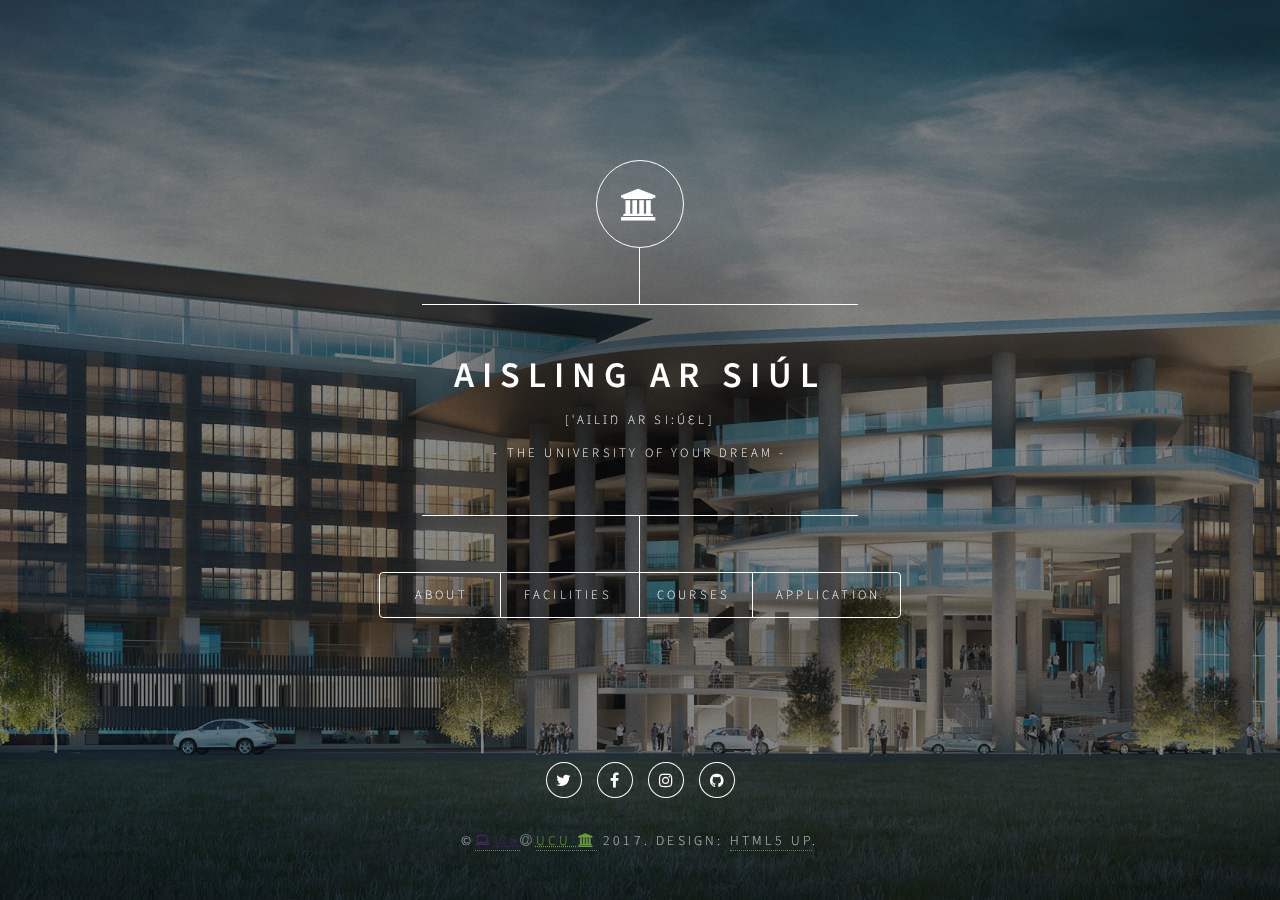
<file: new/index.html>
<!DOCTYPE HTML>
<!--
	Dimension by HTML5 UP
	html5up.net | @ajlkn
	Free for personal and commercial use under the CCA 3.0 license (html5up.net/license)
-->
<html>
	<head>
		<title>Aisling ar siúl University</title>
		<meta charset="utf-8" />
		<meta name="viewport" content="width=device-width, initial-scale=1, user-scalable=no" />
		<link rel="stylesheet" href="assets/css/main.css" />
		<!--[if lte IE 9]><link rel="stylesheet" href="assets/css/ie9.css" /><![endif]-->
		<noscript><link rel="stylesheet" href="assets/css/noscript.css" /></noscript>
	</head>
	<body>
		<!-- Wrapper -->
		<div id="wrapper">
			<!-- Header -->
			<header id="header">
				<div class="logo">
					<span class="icon fa-university"></span>
				</div>

				<div class="content">
					<div class="inner">
						<h1>AISLING AR SIÚL</h1>
						<p><!--[--><sup>[ˈaɪlɪŋ ar siːúɛl]</sup> <!--]--><br/>
						- The University of your dream -
					</p>
				</div>
			</div>
			<nav>
				<ul>
					<li><a href="#about">About</a></li>
					<li><a href="#experience">Facilities</a></li>
					<li><a href="#courses">Courses</a></li>
					<li><a href="#contact">Application</a></li>

					<!--<li><a href="#elements">Elements</a></li>-->
				</ul>
			</nav>
		</header>
		<!-- Main -->
		<div id="main">
			<!-- Intro -->
			<article id="about">
				<h2 class="major">About</h2>
				<span class="image main"><img src="images/pic01.jpg" alt="" /></span>
				<p>
					<h3>Mission statement:</h3>
				Aisling ar siur is an international community that provides everyone with the package of tools and ways to grow intellectually, spiritually and physically. Our students obtain important skills to live well, contribute to the community and to be successful professionals. </p>
				<p>
					<h3>Vision statement:</h3>
					Our vision is for the <b>Aisling ar Siúl University</b> to become the world’s most modern university with high quality education that is available to everyone who’s willing to improve the world. We want to bring education to a new level for the 21st century.
				</p>
				<p>
					<h3>CORE VALUES:</h3>
					<ol>
						<li>Respect towards all races, genders or any other minorities - <i>Diversity and Integrity</i></li>
						<li>Being open to exploring and sharing new ideas</li>
						<li>Hardworking and dedication - <i>Excellence, Creativity</i></li>
						<li>Continuing personal growth - <i>Passion</i></li>
						<li>Study, live and work in the community - <i>Collaboration</i></li>
					</ol>
				</p>
			</article>
			<!-- Work -->
			<article id="courses">
				<h2 class="major">Courses</h2>
				<span class="image main"><img src="images/pic02.jpg" alt="" /></span>
				<p>
					<h3>CS faculty</h3>
					<h4>Python for programmers</h4>
					Introduction to the world of CS for all students. Could be taken as a first CS course but at least some basic knowledge and experience in programming would help in successfully passing the course. The course teaches how to program using Python and shows following aspects of this programming language in detail: if-statements, lists, tuples, dictionaries, sets; elements of web development using Python and object-oriented programming.<br>
					<b>Prerequisites</b>: Prior programming experience is highly recommended<br><br>
					<h4>Computer Architecture</h4>
					Introduces students to the computer structure. Course goes in detail about old already out of use systems and the new ones. Students of this course will have the chance to gain practical knowledge through varies projects that will be organized in class.
					<br>
					<b>Prerequisites</b>: CS class in any programming language<br><br>
					<h4>Introduction to the Internet</h4>
					This course is introduction to the internet for CS students. It will focus on internet structure in general, some protocols and algorithms commonly used in this field. Basic web development skills will be gained through practical tasks.<br>
					<b>Prerequisites</b>: CS class in any programming language
				</p>
				<p>
					<h3>Science faculty</h3>
					<h4>General Chemistry</h4>
					The course is heavily bases on high school’s knowledge of chemistry and goes into detail about everything learned there. Topics include: the elements and periodic table, chemical reactions and gases.<br>
					<b>Prerequisites</b>: High school chemistry<br><br>
					<h4>Calculus</h4>
					Topics of the course will include: limits, differentials and integers. Course offers additional tasks for more advanced students.<br>
					<b>Prerequisites</b>: High school math<br><br>
					<h4>Mechanics and Relativity</h4>
					Course is intended for students with excellent achievements in calculus and is also recommended for those considering physics major. The course concentrates on kinematics, dynamics, work and energy.<br>
					<b>Prerequisites</b>: Calculus
				</p>
				<p>
					<h3>Economics faculty</h3>
					<h4>Introduction to Economics</h4>
					An introductory course about economic field. First part of the courses focuses on history and theory of economics. The second part is supposed to give students more practical knowledge in micro and macroeconomics.<br>
					<b>Prerequisites</b>: None. Course available for all students<br><br>
					<h4>Industrial Organization</h4>
					This course goes in detail about structure and mechanisms of national production. Touches such topics as market economy and structure, business behavior.<br>
					<b>Prerequisites</b>: Introduction to economics<br><br>
					<h4>Financial Economics</h4>
					Course focuses on financial system’s structure and its role in the economic system in general.<br>
					<b>Prerequisites</b>: Introduction to economics or statistics
				</p>
			</article>
			<!-- Student Experience -->
			<article id="experience">
				<h2 class="major">Student Experience</h2>
				<span class="image main"><img src="images/students_globe.jpg" alt="" /></span>
				<p>
					<h3>Location:</h3>
				Our university campus is located in County Kerry, the South-west part of the Republic of Ireland. County Kerry is located near the Atlantic ocean and Gulf Stream so the climate here is warm. Kerry county is also the most mountainous region in Ireland which makes the scenery beautiful.</p>
				<p>
					<h3>Our facilities:</h3>
					<ul>
						<li>Large library with significant amount of ancient writings</li>
						<li>Sheep farm (for dissection and wool crafting)</li>
						<li>Distillery (for learning traditions and tasting)</li>
						<li>Fully equipped modern gym</li>
						<li>Dormitories that are available for every student</li>
						<li>Canteen and a cafeteria, with a 60% discount for students</li>
					</ul>
				</p>
			</article>
			<!-- Contact -->
			<article id="contact">
				<h2 class="major">Application Form</h2>
				<form method="post" action="#">
					<div class="field half first">
						<label for="name">Name</label>
						<input type="text" name="name" id="name" />
					</div>
					<div class="field half">
						<label for="surname">Surname</label>
						<input type="text" name="surname" id="surname" />
					</div>
					<div class="field half first">
						<label for="bdate">Date of birth (YYYY-MM-DD)</label>
						<input type="text" name="bdate" id="bdate" />
					</div>
					<div class="field half">
						<label for="email">Email</label>
						<input type="text" name="email" id="email" />
					</div>

					<div class="field half first">
							<label for="edulvl">Faculty</label>
							<div class="select-wrapper">
								<select name="edulvl" id="edulvl">
									<option value="">-</option>
									<option value="1">Undergraduate</option>
									<option value="2">Graduate</option>
								</select>
							</div>
						</div>

					<div class="field half">
							<label for="faculty">Faculty</label>
							<div class="select-wrapper">
								<select name="faculty" id="faculty">
									<option value="">-</option>
									<option value="1">Computer Science</option>
									<option value="2">Economics</option>
									<option value="3">Science</option>
								</select>
							</div>
						</div>


					<div class="field first">
						<label for="resume">Link to your resume</label>
						<input type="text" name="resume" id="resume" />
					</div>
					<div class="field first">
						<label for="message">Motivation letter</label>
						<textarea name="message" id="message" rows="4"></textarea>
					</div>
					
					<ul class="actions">
						<li><input type="submit" value="Send Message" class="special" /></li>
						<li><input type="reset" value="Reset" /></li>
					</ul>
				</form>
			</article>
			<!-- Elements -->
			<article id="elements">
				<h2 class="major">Elements</h2>
				<section>
					<h3 class="major">Text</h3>
					<p>This is <b>bold</b> and this is <strong>strong</strong>. This is <i>italic</i> and this is <em>emphasized</em>.
						This is <sup>superscript</sup> text and this is <sub>subscript</sub> text.
						This is <u>underlined</u> and this is code: <code>for (;;) { ... }</code>. Finally, <a href="#">this is a link</a>.</p>
						<hr />
						<h2>Heading Level 2</h2>
						<h3>Heading Level 3</h3>
						<h4>Heading Level 4</h4>
						<h5>Heading Level 5</h5>
						<h6>Heading Level 6</h6>
						<hr />
						<h4>Blockquote</h4>
					<blockquote>Fringilla nisl. Donec accumsan interdum nisi, quis tincidunt felis sagittis eget tempus euismod. Vestibulum ante ipsum primis in faucibus vestibulum. Blandit adipiscing eu felis iaculis volutpat ac adipiscing accumsan faucibus. Vestibulum ante ipsum primis in faucibus lorem ipsum dolor sit amet nullam adipiscing eu felis.</blockquote>
					<h4>Preformatted</h4>
					<pre><code>i = 0;
						while (!deck.isInOrder()) {
						    print 'Iteration ' + i;
						    deck.shuffle();
						    i++;
						}
					print 'It took ' + i + ' iterations to sort the deck.';</code></pre>
				</section>
				<section>
					<h3 class="major">Lists</h3>
					<h4>Unordered</h4>
					<ul>
						<li>Dolor pulvinar etiam.</li>
						<li>Sagittis adipiscing.</li>
						<li>Felis enim feugiat.</li>
					</ul>
					<h4>Alternate</h4>
					<ul class="alt">
						<li>Dolor pulvinar etiam.</li>
						<li>Sagittis adipiscing.</li>
						<li>Felis enim feugiat.</li>
					</ul>
					<h4>Ordered</h4>
					<ol>
						<li>Dolor pulvinar etiam.</li>
						<li>Etiam vel felis viverra.</li>
						<li>Felis enim feugiat.</li>
						<li>Dolor pulvinar etiam.</li>
						<li>Etiam vel felis lorem.</li>
						<li>Felis enim et feugiat.</li>
					</ol>
					<h4>Icons</h4>
					<ul class="icons">
						<li><a href="#" class="icon fa-twitter"><span class="label">Twitter</span></a></li>
						<li><a href="#" class="icon fa-facebook"><span class="label">Facebook</span></a></li>
						<li><a href="#" class="icon fa-instagram"><span class="label">Instagram</span></a></li>
						<li><a href="#" class="icon fa-github"><span class="label">Github</span></a></li>
					</ul>
					<h4>Actions</h4>
					<ul class="actions">
						<li><a href="#" class="button special">Default</a></li>
						<li><a href="#" class="button">Default</a></li>
					</ul>
					<ul class="actions vertical">
						<li><a href="#" class="button special">Default</a></li>
						<li><a href="#" class="button">Default</a></li>
					</ul>
				</section>
				<section>
					<h3 class="major">Table</h3>
					<h4>Default</h4>
					<div class="table-wrapper">
						<table>
							<thead>
								<tr>
									<th>Name</th>
									<th>Description</th>
									<th>Price</th>
								</tr>
							</thead>
							<tbody>
								<tr>
									<td>Item One</td>
									<td>Ante turpis integer aliquet porttitor.</td>
									<td>29.99</td>
								</tr>
								<tr>
									<td>Item Two</td>
									<td>Vis ac commodo adipiscing arcu aliquet.</td>
									<td>19.99</td>
								</tr>
								<tr>
									<td>Item Three</td>
									<td> Morbi faucibus arcu accumsan lorem.</td>
									<td>29.99</td>
								</tr>
								<tr>
									<td>Item Four</td>
									<td>Vitae integer tempus condimentum.</td>
									<td>19.99</td>
								</tr>
								<tr>
									<td>Item Five</td>
									<td>Ante turpis integer aliquet porttitor.</td>
									<td>29.99</td>
								</tr>
							</tbody>
							<tfoot>
							<tr>
								<td colspan="2"></td>
								<td>100.00</td>
							</tr>
							</tfoot>
						</table>
					</div>
					<h4>Alternate</h4>
					<div class="table-wrapper">
						<table class="alt">
							<thead>
								<tr>
									<th>Name</th>
									<th>Description</th>
									<th>Price</th>
								</tr>
							</thead>
							<tbody>
								<tr>
									<td>Item One</td>
									<td>Ante turpis integer aliquet porttitor.</td>
									<td>29.99</td>
								</tr>
								<tr>
									<td>Item Two</td>
									<td>Vis ac commodo adipiscing arcu aliquet.</td>
									<td>19.99</td>
								</tr>
								<tr>
									<td>Item Three</td>
									<td> Morbi faucibus arcu accumsan lorem.</td>
									<td>29.99</td>
								</tr>
								<tr>
									<td>Item Four</td>
									<td>Vitae integer tempus condimentum.</td>
									<td>19.99</td>
								</tr>
								<tr>
									<td>Item Five</td>
									<td>Ante turpis integer aliquet porttitor.</td>
									<td>29.99</td>
								</tr>
							</tbody>
							<tfoot>
							<tr>
								<td colspan="2"></td>
								<td>100.00</td>
							</tr>
							</tfoot>
						</table>
					</div>
				</section>
				<section>
					<h3 class="major">Buttons</h3>
					<ul class="actions">
						<li><a href="#" class="button special">Special</a></li>
						<li><a href="#" class="button">Default</a></li>
					</ul>
					<ul class="actions">
						<li><a href="#" class="button">Default</a></li>
						<li><a href="#" class="button small">Small</a></li>
					</ul>
					<ul class="actions">
						<li><a href="#" class="button special icon fa-download">Icon</a></li>
						<li><a href="#" class="button icon fa-download">Icon</a></li>
					</ul>
					<ul class="actions">
						<li><span class="button special disabled">Disabled</span></li>
						<li><span class="button disabled">Disabled</span></li>
					</ul>
				</section>
				<section>
					<h3 class="major">Form</h3>
					<form method="post" action="#">
						<div class="field half first">
							<label for="demo-name">Name</label>
							<input type="text" name="demo-name" id="demo-name" value="" placeholder="Jane Doe" />
						</div>
						<div class="field half">
							<label for="demo-email">Email</label>
							<input type="email" name="demo-email" id="demo-email" value="" placeholder="jane@untitled.tld" />
						</div>
						<div class="field">
							<label for="demo-category">Category</label>
							<div class="select-wrapper">
								<select name="demo-category" id="demo-category">
									<option value="">-</option>
									<option value="1">Manufacturing</option>
									<option value="1">Shipping</option>
									<option value="1">Administration</option>
									<option value="1">Human Resources</option>
								</select>
							</div>
						</div>
						<div class="field half first">
							<input type="radio" id="demo-priority-low" name="demo-priority" checked>
							<label for="demo-priority-low">Low</label>
						</div>
						<div class="field half">
							<input type="radio" id="demo-priority-high" name="demo-priority">
							<label for="demo-priority-high">High</label>
						</div>
						<div class="field half first">
							<input type="checkbox" id="demo-copy" name="demo-copy">
							<label for="demo-copy">Email me a copy</label>
						</div>
						<div class="field half">
							<input type="checkbox" id="demo-human" name="demo-human" checked>
							<label for="demo-human">Not a robot</label>
						</div>
						<div class="field">
							<label for="demo-message">Message</label>
							<textarea name="demo-message" id="demo-message" placeholder="Enter your message" rows="6"></textarea>
						</div>
						<ul class="actions">
							<li><input type="submit" value="Send Message" class="special" /></li>
							<li><input type="reset" value="Reset" /></li>
						</ul>
					</form>
				</section>
			</article>
		</div>
		<!-- Footer -->
		<footer id="footer">
		<ul class="icons">
					<li><a href="#" class="icon fa-twitter"><span class="label">Twitter</span></a></li>
					<li><a href="#" class="icon fa-facebook"><span class="label">Facebook</span></a></li>
					<li><a href="#" class="icon fa-instagram"><span class="label">Instagram</span></a></li>
					<li><a href="#" class="icon fa-github"><span class="label">GitHub</span></a></li>
				</ul>
			<p class="copyright">&copy;<a href="http://cs.ucu.edu.ua/en/" target="_blank"><span style="color:#631F8B;"><abbr title="Computer Science"><i class="fa fa-laptop" aria-hidden="true"></i> CS</abbr></span></a><span style="color:#8F9095;"><i class="fa fa-at" aria-hidden="true"></i></span><a href="http://ucu.edu.ua/eng/" target="_blank"><span style="color:#84C543;"><abbr title="Ukrainian Catholic University">UCU <i class="fa fa-university" aria-hidden="true"></i></abbr></span></a> 2017. Design: <a href="https://html5up.net">HTML5 UP</a>.</p>
		</footer>
	</div>
	<!-- BG -->
	<div id="bg"></div>
	<!-- Scripts -->
	<script src="assets/js/jquery.min.js"></script>
	<script src="assets/js/skel.min.js"></script>
	<script src="assets/js/util.js"></script>
	<script src="assets/js/main.js"></script>
</body>
</html>
</file>
<file: new/assets/css/ie9.css>
/*
	Dimension by HTML5 UP
	html5up.net | @ajlkn
	Free for personal and commercial use under the CCA 3.0 license (html5up.net/license)
*/

/* BG */

	#bg:before {
		background: rgba(19, 21, 25, 0.5);
	}

/* Header */

	#header .logo {
		margin: 0 auto;
	}

	#header .content {
		display: inline-block;
	}

	#header nav ul {
		display: inline-block;
	}

		#header nav ul li {
			display: inline-block;
		}

/* Main */

	#main article {
		margin: 0 auto;
	}
</file>
<file: new/assets/css/noscript.css>
/*
	Dimension by HTML5 UP
	html5up.net | @ajlkn
	Free for personal and commercial use under the CCA 3.0 license (html5up.net/license)
*/

/* Main */

	#main article {
		opacity: 1;
		margin: 4rem 0 0 0;
	}
</file>
<file: new/assets/css/main.css>
@import url(font-awesome.min.css);
@import url("https://fonts.googleapis.com/css?family=Source+Sans+Pro:300italic,600italic,300,600");

/*
	Dimension by HTML5 UP
	html5up.net | @ajlkn
	Free for personal and commercial use under the CCA 3.0 license (html5up.net/license)
*/

/* Reset */

	html, body, div, span, applet, object, iframe, h1, h2, h3, h4, h5, h6, p, blockquote, pre, a, abbr, acronym, address, big, cite, code, del, dfn, em, img, ins, kbd, q, s, samp, small, strike, strong, sub, sup, tt, var, b, u, i, center, dl, dt, dd, ol, ul, li, fieldset, form, label, legend, table, caption, tbody, tfoot, thead, tr, th, td, article, aside, canvas, details, embed, figure, figcaption, footer, header, hgroup, menu, nav, output, ruby, section, summary, time, mark, audio, video {
		margin: 0;
		padding: 0;
		border: 0;
		font-size: 100%;
		font: inherit;
		vertical-align: baseline;
	}

	article, aside, details, figcaption, figure, footer, header, hgroup, menu, nav, section {
		display: block;
	}

	body {
		line-height: 1;
	}

	ol, ul {
		list-style: none;
	}

	blockquote, q {
		quotes: none;
	}

	blockquote:before, blockquote:after, q:before, q:after {
		content: '';
		content: none;
	}

	table {
		border-collapse: collapse;
		border-spacing: 0;
	}

	body {
		-webkit-text-size-adjust: none;
	}

/* Box Model */

	*, *:before, *:after {
		-moz-box-sizing: border-box;
		-webkit-box-sizing: border-box;
		box-sizing: border-box;
	}

/* Basic */

	@-ms-viewport {
		width: device-width;
	}

	@media screen and (max-width: 480px) {

		html, body {
			min-width: 320px;
		}

	}

	body {
		background: #1b1f22;
	}

		body.is-loading *, body.is-loading *:before, body.is-loading *:after, body.is-switching *, body.is-switching *:before, body.is-switching *:after {
			-moz-animation: none !important;
			-webkit-animation: none !important;
			-ms-animation: none !important;
			animation: none !important;
			-moz-transition: none !important;
			-webkit-transition: none !important;
			-ms-transition: none !important;
			transition: none !important;
			-moz-transition-delay: none !important;
			-webkit-transition-delay: none !important;
			-ms-transition-delay: none !important;
			transition-delay: none !important;
		}

/* Type */

	html {
		font-size: 16pt;
	}

		@media screen and (max-width: 1680px) {

			html {
				font-size: 12pt;
			}

		}

		@media screen and (max-width: 736px) {

			html {
				font-size: 11pt;
			}

		}

		@media screen and (max-width: 360px) {

			html {
				font-size: 10pt;
			}

		}

	body, input, select, textarea {
		color: #ffffff;
		font-family: "Source Sans Pro", sans-serif;
		font-weight: 300;
		font-size: 1rem;
		line-height: 1.65;
	}

	a {
		-moz-transition: color 0.2s ease-in-out, background-color 0.2s ease-in-out, border-bottom-color 0.2s ease-in-out;
		-webkit-transition: color 0.2s ease-in-out, background-color 0.2s ease-in-out, border-bottom-color 0.2s ease-in-out;
		-ms-transition: color 0.2s ease-in-out, background-color 0.2s ease-in-out, border-bottom-color 0.2s ease-in-out;
		transition: color 0.2s ease-in-out, background-color 0.2s ease-in-out, border-bottom-color 0.2s ease-in-out;
		border-bottom: dotted 1px rgba(255, 255, 255, 0.5);
		text-decoration: none;
		color: inherit;
	}

		a:hover {
			border-bottom-color: transparent;
		}

	strong, b {
		color: #ffffff;
		font-weight: 600;
	}

	em, i {
		font-style: italic;
	}

	p {
		margin: 0 0 2rem 0;
	}

	h1, h2, h3, h4, h5, h6 {
		color: #ffffff;
		font-weight: 600;
		line-height: 1.5;
		margin: 0 0 1rem 0;
		text-transform: uppercase;
		letter-spacing: 0.2rem;
	}

		h1 a, h2 a, h3 a, h4 a, h5 a, h6 a {
			color: inherit;
			text-decoration: none;
		}

		h1.major, h2.major, h3.major, h4.major, h5.major, h6.major {
			border-bottom: solid 1px #ffffff;
			width: -moz-max-content;
			width: -webkit-max-content;
			width: -ms-max-content;
			width: max-content;
			padding-bottom: 0.5rem;
			margin: 0 0 2rem 0;
		}

	h1 {
		font-size: 2.25rem;
		line-height: 1.3;
		letter-spacing: 0.5rem;
	}

	h2 {
		font-size: 1.5rem;
		line-height: 1.4;
		letter-spacing: 0.5rem;
	}

	h3 {
		font-size: 1rem;
	}

	h4 {
		font-size: 0.8rem;
	}

	h5 {
		font-size: 0.7rem;
	}

	h6 {
		font-size: 0.6rem;
	}

	@media screen and (max-width: 736px) {

		h1 {
			font-size: 1.75rem;
			line-height: 1.4;
		}

		h2 {
			font-size: 1.25em;
			line-height: 1.5;
		}

	}

	sub {
		font-size: 0.8rem;
		position: relative;
		top: 0.5rem;
	}

	sup {
		font-size: 0.8rem;
		position: relative;
		top: -0.5rem;
	}

	blockquote {
		border-left: solid 4px #ffffff;
		font-style: italic;
		margin: 0 0 2rem 0;
		padding: 0.5rem 0 0.5rem 2rem;
	}

	code {
		background: rgba(255, 255, 255, 0.075);
		border-radius: 4px;
		font-family: "Courier New", monospace;
		font-size: 0.9rem;
		margin: 0 0.25rem;
		padding: 0.25rem 0.65rem;
	}

	pre {
		-webkit-overflow-scrolling: touch;
		font-family: "Courier New", monospace;
		font-size: 0.9rem;
		margin: 0 0 2rem 0;
	}

		pre code {
			display: block;
			line-height: 1.75;
			padding: 1rem 1.5rem;
			overflow-x: auto;
		}

	hr {
		border: 0;
		border-bottom: solid 1px #ffffff;
		margin: 2.75rem 0;
	}

	.align-left {
		text-align: left;
	}

	.align-center {
		text-align: center;
	}

	.align-right {
		text-align: right;
	}

/* Form */

	form {
		margin: 0 0 2.5rem 0;
	}

		form .field {
			margin: 0 0 1.5rem 0;
		}

			form .field.half {
				width: 50%;
				float: left;
				padding: 0 0 0 0.75rem;
			}

				form .field.half.first {
					padding: 0 0.75rem 0 0;
				}

		form > .actions {
			margin: 1.875rem 0 0 0 !important;
		}

		@media screen and (max-width: 736px) {

			form .field {
				margin: 0 0 1.125rem 0;
			}

				form .field.half {
					padding: 0 0 0 0.5625rem;
				}

					form .field.half.first {
						padding: 0 0.5625rem 0 0;
					}

			form > .actions {
				margin: 1.5rem 0 0 0 !important;
			}

		}

		@media screen and (max-width: 480px) {

			form .field.half {
				width: 100%;
				float: none;
				padding: 0;
			}

				form .field.half.first {
					padding: 0;
				}

		}

	label {
		color: #ffffff;
		display: block;
		font-size: 0.8rem;
		font-weight: 300;
		letter-spacing: 0.2rem;
		line-height: 1.5;
		margin: 0 0 1rem 0;
		text-transform: uppercase;
	}

	input[type="text"],
	input[type="password"],
	input[type="email"],
	input[type="tel"],
	select,
	textarea {
		-moz-appearance: none;
		-webkit-appearance: none;
		-ms-appearance: none;
		appearance: none;
		-moz-transition: border-color 0.2s ease-in-out, box-shadow 0.2s ease-in-out, background-color 0.2s ease-in-out;
		-webkit-transition: border-color 0.2s ease-in-out, box-shadow 0.2s ease-in-out, background-color 0.2s ease-in-out;
		-ms-transition: border-color 0.2s ease-in-out, box-shadow 0.2s ease-in-out, background-color 0.2s ease-in-out;
		transition: border-color 0.2s ease-in-out, box-shadow 0.2s ease-in-out, background-color 0.2s ease-in-out;
		background: transparent;
		border-radius: 4px;
		border: solid 1px #ffffff;
		color: inherit;
		display: block;
		outline: 0;
		padding: 0 1rem;
		text-decoration: none;
		width: 100%;
	}

		input[type="text"]:invalid,
		input[type="password"]:invalid,
		input[type="email"]:invalid,
		input[type="tel"]:invalid,
		select:invalid,
		textarea:invalid {
			box-shadow: none;
		}

		input[type="text"]:focus,
		input[type="password"]:focus,
		input[type="email"]:focus,
		input[type="tel"]:focus,
		select:focus,
		textarea:focus {
			background: rgba(255, 255, 255, 0.075);
			border-color: #ffffff;
			box-shadow: 0 0 0 1px #ffffff;
		}

	select option {
		background: #1b1f22;
		color: #ffffff;
	}

	.select-wrapper {
		text-decoration: none;
		display: block;
		position: relative;
	}

		.select-wrapper:before {
			-moz-osx-font-smoothing: grayscale;
			-webkit-font-smoothing: antialiased;
			font-family: FontAwesome;
			font-style: normal;
			font-weight: normal;
			text-transform: none !important;
		}

		.select-wrapper:before {
			color: #ffffff;
			content: '\f107';
			display: block;
			height: 2.75rem;
			line-height: calc(2.75rem + 0em);
			pointer-events: none;
			position: absolute;
			right: 0;
			text-align: center;
			top: 0;
			width: 2.75rem;
		}

		.select-wrapper select::-ms-expand {
			display: none;
		}

	input[type="text"],
	input[type="password"],
	input[type="email"],
	select {
		height: 2.75rem;
	}

	textarea {
		padding: 0.75rem 1rem;
	}

	input[type="checkbox"],
	input[type="radio"] {
		-moz-appearance: none;
		-webkit-appearance: none;
		-ms-appearance: none;
		appearance: none;
		display: block;
		float: left;
		margin-right: -2rem;
		opacity: 0;
		width: 1rem;
		z-index: -1;
	}

		input[type="checkbox"] + label,
		input[type="radio"] + label {
			text-decoration: none;
			-moz-user-select: none;
			-webkit-user-select: none;
			-ms-user-select: none;
			user-select: none;
			color: #ffffff;
			cursor: pointer;
			display: inline-block;
			font-size: 0.8rem;
			font-weight: 300;
			margin: 0 0 0.5rem 0;
			padding-left: 2.65rem;
			padding-right: 0.75rem;
			position: relative;
		}

			input[type="checkbox"] + label:before,
			input[type="radio"] + label:before {
				-moz-osx-font-smoothing: grayscale;
				-webkit-font-smoothing: antialiased;
				font-family: FontAwesome;
				font-style: normal;
				font-weight: normal;
				text-transform: none !important;
			}

			input[type="checkbox"] + label:before,
			input[type="radio"] + label:before {
				-moz-transition: border-color 0.2s ease-in-out, box-shadow 0.2s ease-in-out, background-color 0.2s ease-in-out;
				-webkit-transition: border-color 0.2s ease-in-out, box-shadow 0.2s ease-in-out, background-color 0.2s ease-in-out;
				-ms-transition: border-color 0.2s ease-in-out, box-shadow 0.2s ease-in-out, background-color 0.2s ease-in-out;
				transition: border-color 0.2s ease-in-out, box-shadow 0.2s ease-in-out, background-color 0.2s ease-in-out;
				border-radius: 4px;
				border: solid 1px #ffffff;
				content: '';
				display: inline-block;
				height: 1.65rem;
				left: 0;
				line-height: calc(1.58125rem + 0em);
				position: absolute;
				text-align: center;
				top: -0.125rem;
				width: 1.65rem;
			}

		input[type="checkbox"]:checked + label:before,
		input[type="radio"]:checked + label:before {
			background: #ffffff !important;
			border-color: #ffffff !important;
			color: #1b1f22;
			content: '\f00c';
		}

		input[type="checkbox"]:focus + label:before,
		input[type="radio"]:focus + label:before {
			background: rgba(255, 255, 255, 0.075);
			border-color: #ffffff;
			box-shadow: 0 0 0 1px #ffffff;
		}

	input[type="checkbox"] + label:before {
		border-radius: 4px;
	}

	input[type="radio"] + label:before {
		border-radius: 100%;
	}

	::-webkit-input-placeholder {
		color: rgba(255, 255, 255, 0.5) !important;
		opacity: 1.0;
	}

	:-moz-placeholder {
		color: rgba(255, 255, 255, 0.5) !important;
		opacity: 1.0;
	}

	::-moz-placeholder {
		color: rgba(255, 255, 255, 0.5) !important;
		opacity: 1.0;
	}

	:-ms-input-placeholder {
		color: rgba(255, 255, 255, 0.5) !important;
		opacity: 1.0;
	}

	.formerize-placeholder {
		color: rgba(255, 255, 255, 0.5) !important;
		opacity: 1.0;
	}

/* Box */

	.box {
		border-radius: 4px;
		border: solid 1px #ffffff;
		margin-bottom: 2rem;
		padding: 1.5em;
	}

		.box > :last-child,
		.box > :last-child > :last-child,
		.box > :last-child > :last-child > :last-child {
			margin-bottom: 0;
		}

		.box.alt {
			border: 0;
			border-radius: 0;
			padding: 0;
		}

/* Icon */

	.icon {
		text-decoration: none;
		border-bottom: none;
		position: relative;
	}

		.icon:before {
			-moz-osx-font-smoothing: grayscale;
			-webkit-font-smoothing: antialiased;
			font-family: FontAwesome;
			font-style: normal;
			font-weight: normal;
			text-transform: none !important;
		}

		.icon > .label {
			display: none;
		}

/* Image */

	.image {
		border-radius: 4px;
		border: 0;
		display: inline-block;
		position: relative;
	}

		.image:before {
			-moz-pointer-events: none;
			-webkit-pointer-events: none;
			-ms-pointer-events: none;
			pointer-events: none;
			background-image: url("../../images/overlay.png");
			background-color: rgba(19, 21, 25, 0.5);
			border-radius: 4px;
			content: '';
			display: block;
			height: 100%;
			left: 0;
			opacity: 0.5;
			position: absolute;
			top: 0;
			width: 100%;
		}

		.image img {
			border-radius: 4px;
			display: block;
		}

		.image.left, .image.right {
			max-width: 40%;
		}

			.image.left img, .image.right img {
				width: 100%;
			}

		.image.left {
			float: left;
			padding: 0 1.5em 1em 0;
			top: 0.25em;
		}

		.image.right {
			float: right;
			padding: 0 0 1em 1.5em;
			top: 0.25em;
		}

		.image.fit {
			display: block;
			margin: 0 0 2rem 0;
			width: 100%;
		}

			.image.fit img {
				width: 100%;
			}

		.image.main {
			display: block;
			margin: 2.5rem 0;
			width: 100%;
		}

			.image.main img {
				width: 100%;
			}

		@media screen and (max-width: 736px) {

			.image.main {
				margin: 2rem 0;
			}

		}

		@media screen and (max-width: 480px) {

			.image.main {
				margin: 1.5rem 0;
			}

		}

/* List */

	ol {
		list-style: decimal;
		margin: 0 0 2rem 0;
		padding-left: 1.25em;
	}

		ol li {
			padding-left: 0.25em;
		}

	ul {
		list-style: disc;
		margin: 0 0 2rem 0;
		padding-left: 1em;
	}

		ul li {
			padding-left: 0.5em;
		}

		ul.alt {
			list-style: none;
			padding-left: 0;
		}

			ul.alt li {
				border-top: solid 1px #ffffff;
				padding: 0.5em 0;
			}

				ul.alt li:first-child {
					border-top: 0;
					padding-top: 0;
				}

		ul.icons {
			cursor: default;
			list-style: none;
			padding-left: 0;
		}

			ul.icons li {
				display: inline-block;
				padding: 0 0.75em 0 0;
			}

				ul.icons li:last-child {
					padding-right: 0;
				}

				ul.icons li a {
					border-radius: 100%;
					box-shadow: inset 0 0 0 1px #ffffff;
					display: inline-block;
					height: 2.25rem;
					line-height: 2.25rem;
					text-align: center;
					width: 2.25rem;
				}

					ul.icons li a:hover {
						background-color: rgba(255, 255, 255, 0.075);
					}

					ul.icons li a:active {
						background-color: rgba(255, 255, 255, 0.175);
					}

		ul.actions {
			cursor: default;
			list-style: none;
			padding-left: 0;
		}

			ul.actions li {
				display: inline-block;
				padding: 0 1rem 0 0;
				vertical-align: middle;
			}

				ul.actions li:last-child {
					padding-right: 0;
				}

			ul.actions.small li {
				padding: 0 0.5rem 0 0;
			}

			ul.actions.vertical li {
				display: block;
				padding: 1rem 0 0 0;
			}

				ul.actions.vertical li:first-child {
					padding-top: 0;
				}

				ul.actions.vertical li > * {
					margin-bottom: 0;
				}

			ul.actions.vertical.small li {
				padding: 0.5rem 0 0 0;
			}

				ul.actions.vertical.small li:first-child {
					padding-top: 0;
				}

			ul.actions.fit {
				display: table;
				margin-left: -1rem;
				padding: 0;
				table-layout: fixed;
				width: calc(100% + 1rem);
			}

				ul.actions.fit li {
					display: table-cell;
					padding: 0 0 0 1rem;
				}

					ul.actions.fit li > * {
						margin-bottom: 0;
					}

				ul.actions.fit.small {
					margin-left: -0.5rem;
					width: calc(100% + 0.5rem);
				}

					ul.actions.fit.small li {
						padding: 0 0 0 0.5rem;
					}

			@media screen and (max-width: 480px) {

				ul.actions {
					margin: 0 0 2rem 0;
				}

					ul.actions li {
						padding: 1rem 0 0 0;
						display: block;
						text-align: center;
						width: 100%;
					}

						ul.actions li:first-child {
							padding-top: 0;
						}

						ul.actions li > * {
							width: 100%;
							margin: 0 !important;
						}

							ul.actions li > *.icon:before {
								margin-left: -2em;
							}

					ul.actions.small li {
						padding: 0.5rem 0 0 0;
					}

						ul.actions.small li:first-child {
							padding-top: 0;
						}

			}

	dl {
		margin: 0 0 2rem 0;
	}

		dl dt {
			display: block;
			font-weight: 600;
			margin: 0 0 1rem 0;
		}

		dl dd {
			margin-left: 2rem;
		}

/* Table */

	.table-wrapper {
		-webkit-overflow-scrolling: touch;
		overflow-x: auto;
	}

	table {
		margin: 0 0 2rem 0;
		width: 100%;
	}

		table tbody tr {
			border: solid 1px #ffffff;
			border-left: 0;
			border-right: 0;
		}

			table tbody tr:nth-child(2n + 1) {
				background-color: rgba(255, 255, 255, 0.075);
			}

		table td {
			padding: 0.75em 0.75em;
		}

		table th {
			color: #ffffff;
			font-size: 0.9em;
			font-weight: 600;
			padding: 0 0.75em 0.75em 0.75em;
			text-align: left;
		}

		table thead {
			border-bottom: solid 2px #ffffff;
		}

		table tfoot {
			border-top: solid 2px #ffffff;
		}

		table.alt {
			border-collapse: separate;
		}

			table.alt tbody tr td {
				border: solid 1px #ffffff;
				border-left-width: 0;
				border-top-width: 0;
			}

				table.alt tbody tr td:first-child {
					border-left-width: 1px;
				}

			table.alt tbody tr:first-child td {
				border-top-width: 1px;
			}

			table.alt thead {
				border-bottom: 0;
			}

			table.alt tfoot {
				border-top: 0;
			}

/* Button */

	input[type="submit"],
	input[type="reset"],
	input[type="button"],
	button,
	.button {
		-moz-appearance: none;
		-webkit-appearance: none;
		-ms-appearance: none;
		appearance: none;
		-moz-transition: background-color 0.2s ease-in-out, color 0.2s ease-in-out;
		-webkit-transition: background-color 0.2s ease-in-out, color 0.2s ease-in-out;
		-ms-transition: background-color 0.2s ease-in-out, color 0.2s ease-in-out;
		transition: background-color 0.2s ease-in-out, color 0.2s ease-in-out;
		background-color: transparent;
		border-radius: 4px;
		border: 0;
		box-shadow: inset 0 0 0 1px #ffffff;
		color: #ffffff !important;
		cursor: pointer;
		display: inline-block;
		font-size: 0.8rem;
		font-weight: 300;
		height: 2.75rem;
		letter-spacing: 0.2rem;
		line-height: 2.75rem;
		outline: 0;
		padding: 0 1.25rem 0 1.35rem;
		text-align: center;
		text-decoration: none;
		text-transform: uppercase;
		white-space: nowrap;
	}

		input[type="submit"]:hover,
		input[type="reset"]:hover,
		input[type="button"]:hover,
		button:hover,
		.button:hover {
			background-color: rgba(255, 255, 255, 0.075);
		}

		input[type="submit"]:active,
		input[type="reset"]:active,
		input[type="button"]:active,
		button:active,
		.button:active {
			background-color: rgba(255, 255, 255, 0.175);
		}

		input[type="submit"].icon:before,
		input[type="reset"].icon:before,
		input[type="button"].icon:before,
		button.icon:before,
		.button.icon:before {
			margin-right: 0.5em;
		}

		input[type="submit"].fit,
		input[type="reset"].fit,
		input[type="button"].fit,
		button.fit,
		.button.fit {
			display: block;
			margin: 0 0 1rem 0;
			width: 100%;
		}

		input[type="submit"].special,
		input[type="reset"].special,
		input[type="button"].special,
		button.special,
		.button.special {
			background-color: #ffffff;
			color: #1b1f22 !important;
			font-weight: 600;
		}

		input[type="submit"].disabled, input[type="submit"]:disabled,
		input[type="reset"].disabled,
		input[type="reset"]:disabled,
		input[type="button"].disabled,
		input[type="button"]:disabled,
		button.disabled,
		button:disabled,
		.button.disabled,
		.button:disabled {
			-moz-pointer-events: none;
			-webkit-pointer-events: none;
			-ms-pointer-events: none;
			pointer-events: none;
			cursor: default;
			opacity: 0.25;
		}

	input[type="submit"],
	input[type="reset"],
	input[type="button"],
	button {
		line-height: calc(2.75rem - 2px);
	}

/* BG */

	#bg {
		-moz-transform: scale(1.0);
		-webkit-transform: scale(1.0);
		-ms-transform: scale(1.0);
		transform: scale(1.0);
		-webkit-backface-visibility: hidden;
		position: fixed;
		top: 0;
		left: 0;
		width: 100%;
		height: 100vh;
		z-index: 1;
	}

		#bg:before, #bg:after {
			content: '';
			display: block;
			position: absolute;
			top: 0;
			left: 0;
			width: 100%;
			height: 100%;
		}

		#bg:before {
			-moz-transition: background-color 2.5s ease-in-out;
			-webkit-transition: background-color 2.5s ease-in-out;
			-ms-transition: background-color 2.5s ease-in-out;
			transition: background-color 2.5s ease-in-out;
			-moz-transition-delay: 0.75s;
			-webkit-transition-delay: 0.75s;
			-ms-transition-delay: 0.75s;
			transition-delay: 0.75s;
			background-image: linear-gradient(to top, rgba(19, 21, 25, 0.5), rgba(19, 21, 25, 0.5)), url("../../images/overlay.png");
			background-size: auto, 256px 256px;
			background-position: center, center;
			background-repeat: no-repeat, repeat;
			z-index: 2;
		}

		#bg:after {
			-moz-transform: scale(1.125);
			-webkit-transform: scale(1.125);
			-ms-transform: scale(1.125);
			transform: scale(1.125);
			-moz-transition: -moz-transform 0.325s ease-in-out, -moz-filter 0.325s ease-in-out;
			-webkit-transition: -webkit-transform 0.325s ease-in-out, -webkit-filter 0.325s ease-in-out;
			-ms-transition: -ms-transform 0.325s ease-in-out, -ms-filter 0.325s ease-in-out;
			transition: transform 0.325s ease-in-out, filter 0.325s ease-in-out;
			background-image: url("../../images/main.jpg");
			background-position: center;
			background-size: cover;
			background-repeat: no-repeat;
			z-index: 1;
		}

		body.is-article-visible #bg:after {
			-moz-transform: scale(1.0825);
			-webkit-transform: scale(1.0825);
			-ms-transform: scale(1.0825);
			transform: scale(1.0825);
			-moz-filter: blur(0.2rem);
			-webkit-filter: blur(0.2rem);
			-ms-filter: blur(0.2rem);
			filter: blur(0.2rem);
		}

		body.is-loading #bg:before {
			background-color: #000000;
		}

/* Wrapper */

	#wrapper {
		display: -moz-flex;
		display: -webkit-flex;
		display: -ms-flex;
		display: flex;
		-moz-flex-direction: column;
		-webkit-flex-direction: column;
		-ms-flex-direction: column;
		flex-direction: column;
		-moz-align-items: center;
		-webkit-align-items: center;
		-ms-align-items: center;
		align-items: center;
		-moz-justify-content: space-between;
		-webkit-justify-content: space-between;
		-ms-justify-content: space-between;
		justify-content: space-between;
		position: relative;
		min-height: 100vh;
		width: 100%;
		padding: 4rem 2rem;
		z-index: 3;
	}

		#wrapper:before {
			content: '';
			display: block;
		}

		@media screen and (max-width: 1680px) {

			#wrapper {
				padding: 3rem 2rem;
			}

		}

		@media screen and (max-width: 736px) {

			#wrapper {
				padding: 2rem 1rem;
			}

		}

		@media screen and (max-width: 480px) {

			#wrapper {
				padding: 1rem;
			}

		}

/* Header */

	#header {
		display: -moz-flex;
		display: -webkit-flex;
		display: -ms-flex;
		display: flex;
		-moz-flex-direction: column;
		-webkit-flex-direction: column;
		-ms-flex-direction: column;
		flex-direction: column;
		-moz-align-items: center;
		-webkit-align-items: center;
		-ms-align-items: center;
		align-items: center;
		-moz-transition: -moz-transform 0.325s ease-in-out, -moz-filter 0.325s ease-in-out, opacity 0.325s ease-in-out;
		-webkit-transition: -webkit-transform 0.325s ease-in-out, -webkit-filter 0.325s ease-in-out, opacity 0.325s ease-in-out;
		-ms-transition: -ms-transform 0.325s ease-in-out, -ms-filter 0.325s ease-in-out, opacity 0.325s ease-in-out;
		transition: transform 0.325s ease-in-out, filter 0.325s ease-in-out, opacity 0.325s ease-in-out;
		background-image: -moz-radial-gradient(rgba(0, 0, 0, 0.25) 25%, transparent 55%);
		background-image: -webkit-radial-gradient(rgba(0, 0, 0, 0.25) 25%, transparent 55%);
		background-image: -ms-radial-gradient(rgba(0, 0, 0, 0.25) 25%, transparent 55%);
		background-image: radial-gradient(rgba(0, 0, 0, 0.25) 25%, transparent 55%);
		max-width: 100%;
		text-align: center;
	}

		#header > * {
			-moz-transition: opacity 0.325s ease-in-out;
			-webkit-transition: opacity 0.325s ease-in-out;
			-ms-transition: opacity 0.325s ease-in-out;
			transition: opacity 0.325s ease-in-out;
			position: relative;
			margin-top: 3.5rem;
		}

			#header > *:before {
				content: '';
				display: block;
				position: absolute;
				top: calc(-3.5rem - 1px);
				left: calc(50% - 1px);
				width: 1px;
				height: calc(3.5rem + 1px);
				background: #ffffff;
			}

		#header > :first-child {
			margin-top: 0;
		}

			#header > :first-child:before {
				display: none;
			}

		#header .logo {
			width: 5.5rem;
			height: 5.5rem;
			line-height: 5.5rem;
			border: solid 1px #ffffff;
			border-radius: 100%;
		}

			#header .logo .icon:before {
				font-size: 2rem;
			}

		#header .content {
			border-style: solid;
			border-color: #ffffff;
			border-top-width: 1px;
			border-bottom-width: 1px;
			max-width: 100%;
		}

			#header .content .inner {
				-moz-transition: max-height 0.75s ease, padding 0.75s ease, opacity 0.325s ease-in-out;
				-webkit-transition: max-height 0.75s ease, padding 0.75s ease, opacity 0.325s ease-in-out;
				-ms-transition: max-height 0.75s ease, padding 0.75s ease, opacity 0.325s ease-in-out;
				transition: max-height 0.75s ease, padding 0.75s ease, opacity 0.325s ease-in-out;
				-moz-transition-delay: 0.25s;
				-webkit-transition-delay: 0.25s;
				-ms-transition-delay: 0.25s;
				transition-delay: 0.25s;
				padding: 3rem 2rem;
				max-height: 40rem;
				overflow: hidden;
			}

				#header .content .inner > :last-child {
					margin-bottom: 0;
				}

			#header .content p {
				text-transform: uppercase;
				letter-spacing: 0.2rem;
				font-size: 0.8rem;
				line-height: 2;
			}

		#header nav ul {
			display: -moz-flex;
			display: -webkit-flex;
			display: -ms-flex;
			display: flex;
			margin-bottom: 0;
			list-style: none;
			padding-left: 0;
			border: solid 1px #ffffff;
			border-radius: 4px;
		}

			#header nav ul li {
				padding-left: 0;
				border-left: solid 1px #ffffff;
			}

				#header nav ul li:first-child {
					border-left: 0;
				}

				#header nav ul li a {
					display: block;
					min-width: 7.5rem;
					height: 2.75rem;
					line-height: 2.75rem;
					padding: 0 1.25rem 0 1.45rem;
					text-transform: uppercase;
					letter-spacing: 0.2rem;
					font-size: 0.8rem;
					border-bottom: 0;
				}

					#header nav ul li a:hover {
						background-color: rgba(255, 255, 255, 0.075);
					}

					#header nav ul li a:active {
						background-color: rgba(255, 255, 255, 0.175);
					}

		#header nav.use-middle:after {
			content: '';
			display: block;
			position: absolute;
			top: 0;
			left: calc(50% - 1px);
			width: 1px;
			height: 100%;
			background: #ffffff;
		}

		#header nav.use-middle ul li.is-middle {
			border-left: 0;
		}

		body.is-article-visible #header {
			-moz-transform: scale(0.95);
			-webkit-transform: scale(0.95);
			-ms-transform: scale(0.95);
			transform: scale(0.95);
			-moz-filter: blur(0.1rem);
			-webkit-filter: blur(0.1rem);
			-ms-filter: blur(0.1rem);
			filter: blur(0.1rem);
			opacity: 0;
		}

		body.is-loading #header {
			-moz-filter: blur(0.125rem);
			-webkit-filter: blur(0.125rem);
			-ms-filter: blur(0.125rem);
			filter: blur(0.125rem);
		}

			body.is-loading #header > * {
				opacity: 0;
			}

			body.is-loading #header .content .inner {
				max-height: 0;
				padding-top: 0;
				padding-bottom: 0;
				opacity: 0;
			}

		@media screen and (max-width: 980px) {

			#header .content p br {
				display: none;
			}

		}

		@media screen and (max-width: 736px) {

			#header > * {
				margin-top: 2rem;
			}

				#header > *:before {
					top: calc(-2rem - 1px);
					height: calc(2rem + 1px);
				}

			#header .logo {
				width: 4.75rem;
				height: 4.75rem;
				line-height: 4.75rem;
			}

				#header .logo .icon:before {
					font-size: 1.75rem;
				}

			#header .content .inner {
				padding: 2.5rem 1rem;
			}

			#header .content p {
				line-height: 1.875;
			}

		}

		@media screen and (max-width: 480px) {

			#header {
				padding: 1.5rem 0;
			}

				#header .content .inner {
					padding: 2.5rem 0;
				}

				#header nav ul {
					-moz-flex-direction: column;
					-webkit-flex-direction: column;
					-ms-flex-direction: column;
					flex-direction: column;
					min-width: 10rem;
					max-width: 100%;
				}

					#header nav ul li {
						border-left: 0;
						border-top: solid 1px #ffffff;
					}

						#header nav ul li:first-child {
							border-top: 0;
						}

						#header nav ul li a {
							height: 3rem;
							line-height: 3rem;
							min-width: 0;
							width: 100%;
						}

				#header nav.use-middle:after {
					display: none;
				}

		}

/* Main */

	#main {
		-moz-flex-grow: 1;
		-webkit-flex-grow: 1;
		-ms-flex-grow: 1;
		flex-grow: 1;
		-moz-flex-shrink: 1;
		-webkit-flex-shrink: 1;
		-ms-flex-shrink: 1;
		flex-shrink: 1;
		display: -moz-flex;
		display: -webkit-flex;
		display: -ms-flex;
		display: flex;
		-moz-align-items: center;
		-webkit-align-items: center;
		-ms-align-items: center;
		align-items: center;
		-moz-justify-content: center;
		-webkit-justify-content: center;
		-ms-justify-content: center;
		justify-content: center;
		-moz-flex-direction: column;
		-webkit-flex-direction: column;
		-ms-flex-direction: column;
		flex-direction: column;
		position: relative;
		max-width: 100%;
		z-index: 3;
	}

		#main article {
			-moz-transform: translateY(0.25rem);
			-webkit-transform: translateY(0.25rem);
			-ms-transform: translateY(0.25rem);
			transform: translateY(0.25rem);
			-moz-transition: opacity 0.325s ease-in-out, -moz-transform 0.325s ease-in-out;
			-webkit-transition: opacity 0.325s ease-in-out, -webkit-transform 0.325s ease-in-out;
			-ms-transition: opacity 0.325s ease-in-out, -ms-transform 0.325s ease-in-out;
			transition: opacity 0.325s ease-in-out, transform 0.325s ease-in-out;
			padding: 4.5rem 2.5rem 1.5rem 2.5rem ;
			position: relative;
			width: 40rem;
			max-width: 100%;
			background-color: rgba(27, 31, 34, 0.85);
			border-radius: 4px;
			opacity: 0;
		}

			#main article.active {
				-moz-transform: translateY(0);
				-webkit-transform: translateY(0);
				-ms-transform: translateY(0);
				transform: translateY(0);
				opacity: 1;
			}

			#main article .close {
				display: block;
				position: absolute;
				top: 0;
				right: 0;
				width: 4rem;
				height: 4rem;
				cursor: pointer;
				text-indent: 4rem;
				overflow: hidden;
				white-space: nowrap;
			}

				#main article .close:before {
					-moz-transition: background-color 0.2s ease-in-out;
					-webkit-transition: background-color 0.2s ease-in-out;
					-ms-transition: background-color 0.2s ease-in-out;
					transition: background-color 0.2s ease-in-out;
					content: '';
					display: block;
					position: absolute;
					top: 0.75rem;
					left: 0.75rem;
					width: 2.5rem;
					height: 2.5rem;
					border-radius: 100%;
					background-position: center;
					background-image: url("data:image/svg+xml;charset=utf8,%3Csvg xmlns='http://www.w3.org/2000/svg' xmlns:xlink='http://www.w3.org/1999/xlink' width='20px' height='20px' viewBox='0 0 20 20' zoomAndPan='disable'%3E%3Cstyle%3Eline %7B stroke: %23ffffff%3B stroke-width: 1%3B %7D%3C/style%3E%3Cline x1='2' y1='2' x2='18' y2='18' /%3E%3Cline x1='18' y1='2' x2='2' y2='18' /%3E%3C/svg%3E");
					background-size: 20px 20px;
					background-repeat: no-repeat;
				}

				#main article .close:hover:before {
					background-color: rgba(255, 255, 255, 0.075);
				}

				#main article .close:active:before {
					background-color: rgba(255, 255, 255, 0.175);
				}

		@media screen and (max-width: 736px) {

			#main article {
				padding: 3.5rem 2rem 0.5rem 2rem ;
			}

				#main article .close:before {
					top: 0.875rem;
					left: 0.875rem;
					width: 2.25rem;
					height: 2.25rem;
					background-size: 14px 14px;
				}

		}

		@media screen and (max-width: 480px) {

			#main article {
				padding: 3rem 1.5rem 0.5rem 1.5rem ;
			}

		}

/* Footer */

	#footer {
		-moz-transition: -moz-transform 0.325s ease-in-out, -moz-filter 0.325s ease-in-out, opacity 0.325s ease-in-out;
		-webkit-transition: -webkit-transform 0.325s ease-in-out, -webkit-filter 0.325s ease-in-out, opacity 0.325s ease-in-out;
		-ms-transition: -ms-transform 0.325s ease-in-out, -ms-filter 0.325s ease-in-out, opacity 0.325s ease-in-out;
		transition: transform 0.325s ease-in-out, filter 0.325s ease-in-out, opacity 0.325s ease-in-out;
		width: 100%;
		max-width: 100%;
		margin-top: 2rem;
		text-align: center;
	}

		#footer .copyright {
			letter-spacing: 0.2rem;
			font-size: 0.85rem;
			opacity: 0.75;
			margin-bottom: 0;
			text-transform: uppercase;
		}

		body.is-article-visible #footer {
			-moz-transform: scale(0.95);
			-webkit-transform: scale(0.95);
			-ms-transform: scale(0.95);
			transform: scale(0.95);
			-moz-filter: blur(0.1rem);
			-webkit-filter: blur(0.1rem);
			-ms-filter: blur(0.1rem);
			filter: blur(0.1rem);
			opacity: 0;
		}

		body.is-loading #footer {
			opacity: 0;
		}
</file>
